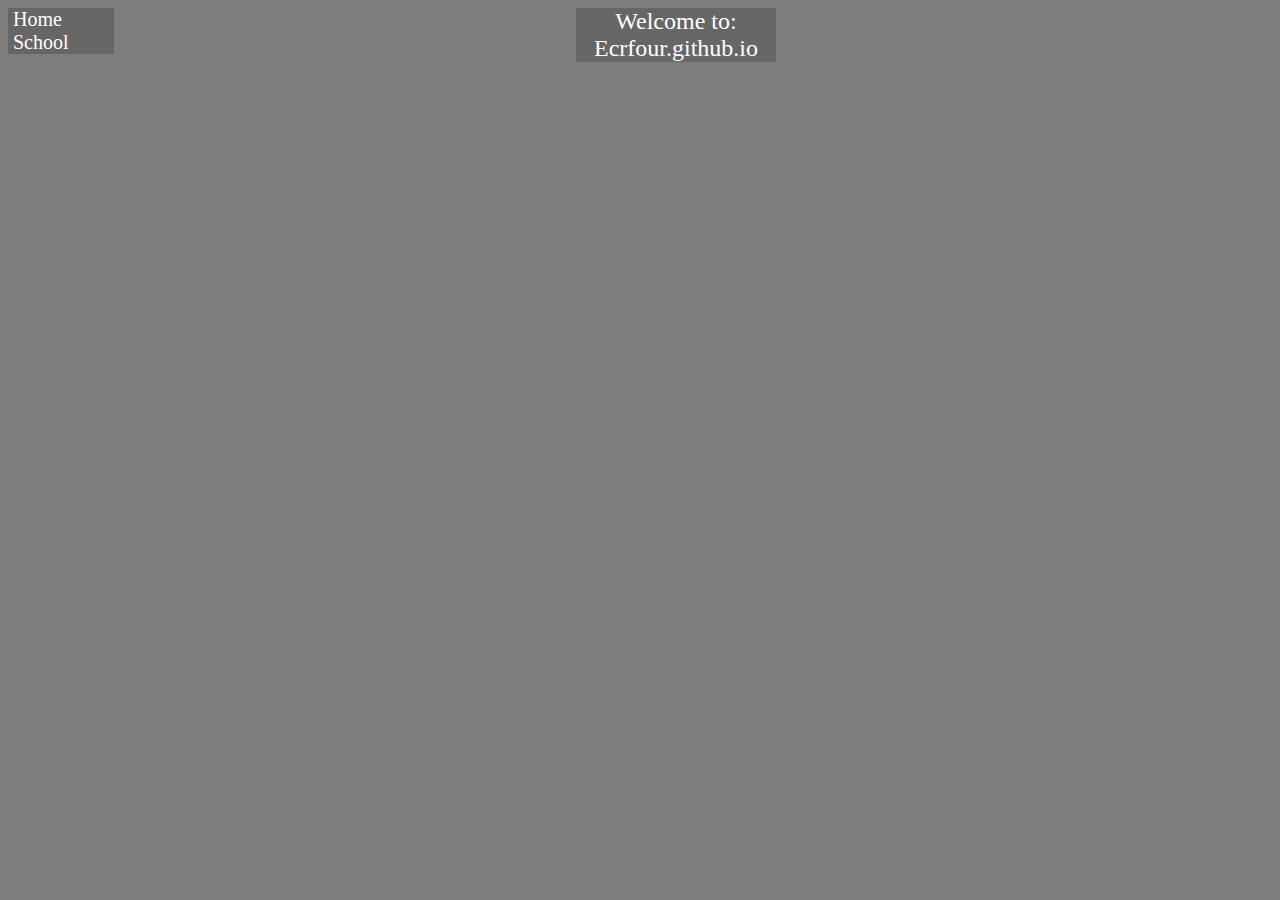
<file: index.html>
<!DOCTYPE html>
<html>
<style>
header {
  background-color: rgb(102, 102, 102);
  text-align: center;
  width: 200px;
  position: absolute;
  left: 45%;
}
headerText {
  color: rgb(255, 255, 255);
  font-size: 150%;
  text-align: center;
  align-self: center;
}
body {
  background-color: rgb(125, 125, 125);
  color: rgb(255, 255, 255);
}
listdiv {
  background-color: rgb(102, 102, 102);
  position: absolute;
  font-size: 125%;
}

a {
  color: rgb(255, 255, 255);
  text-decoration: none;
  padding: 5px;
  padding-right: 45px;
}
</style>
  <head>
    <meta name="google-site-verification" content="3PC59D5mgJcw95KtHHqq1FeHtVWbxTtQzXnKUqmyAKY" />
    <link rel="icon" href="favicon.ico">
  </head>
<title>Title Page</title>
<listdiv>
  <a href="index.html">Home</a><br>
  <a href="school.html">School</a>
 </listdiv>

<body>

  <header>
    <headertext>
      Welcome to:
      <br> Ecrfour.github.io
    </headertext>
  </header>
</body>
</html>
</file>
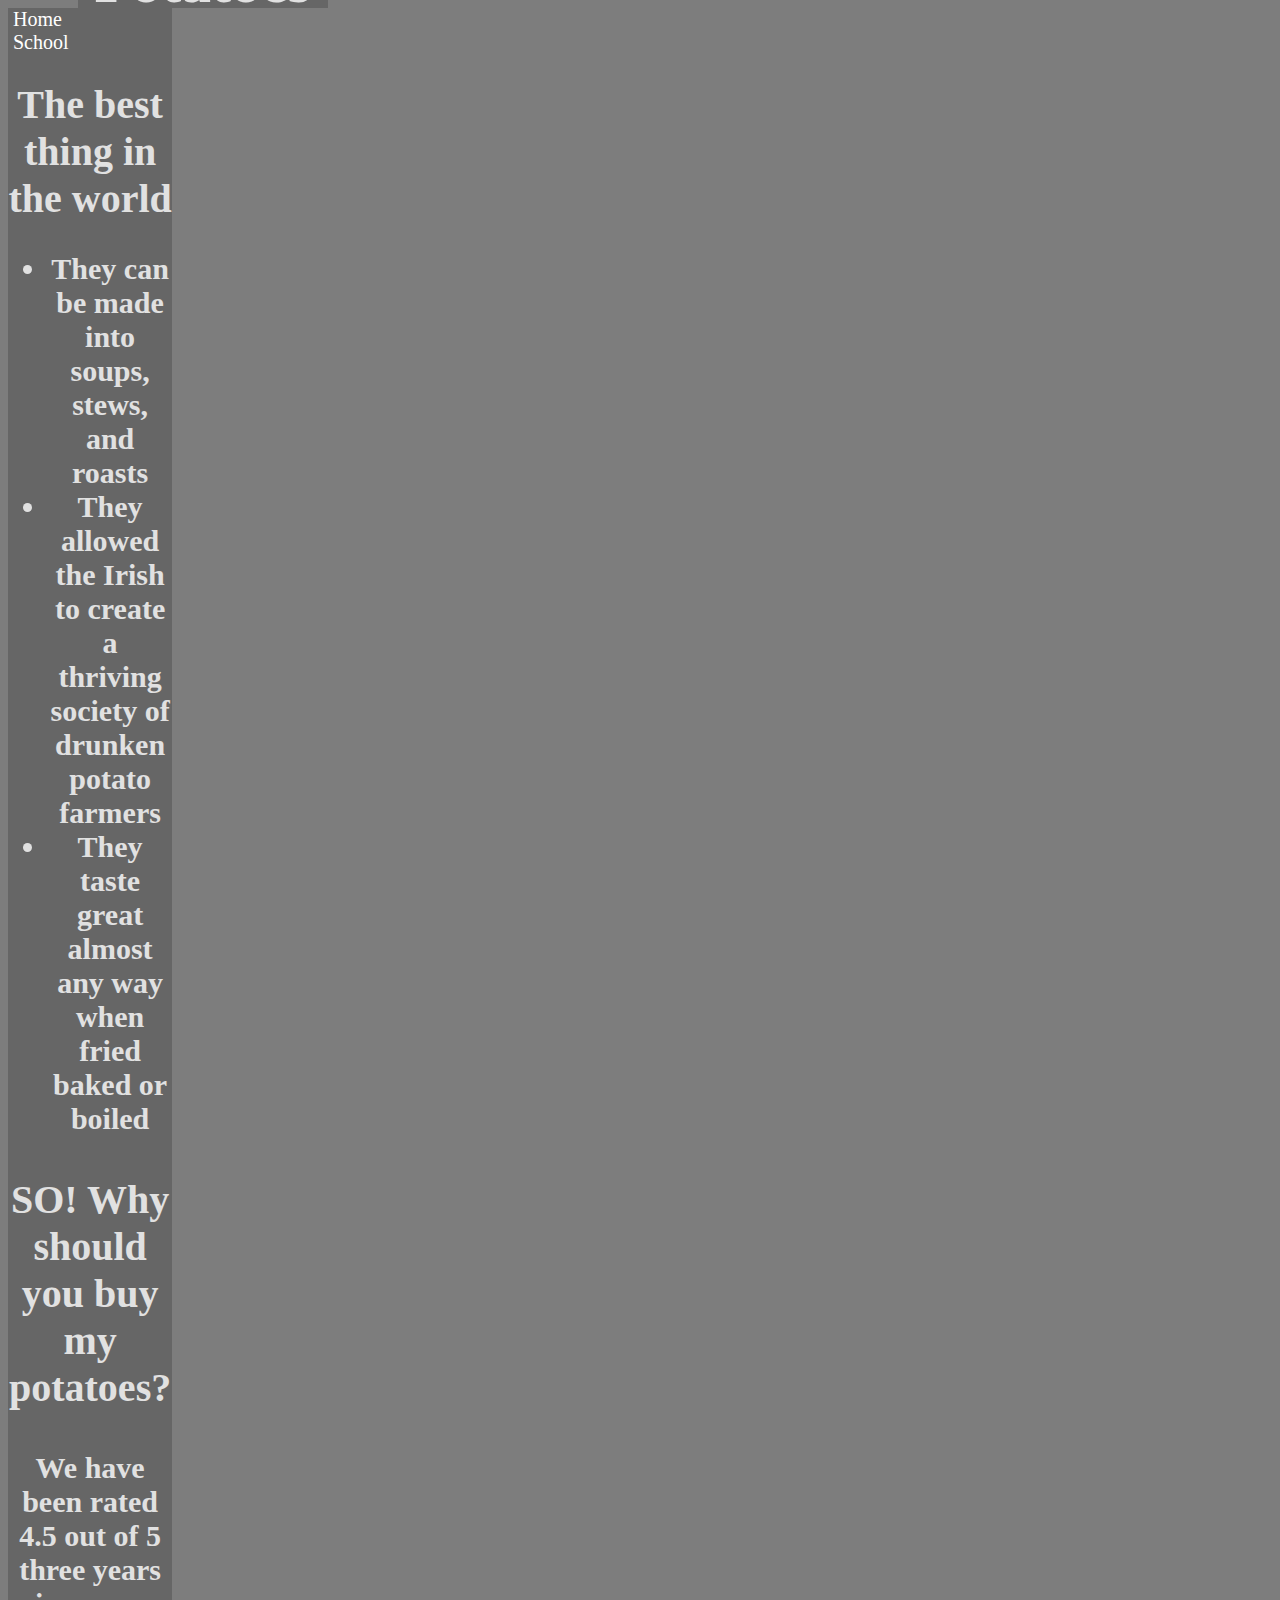
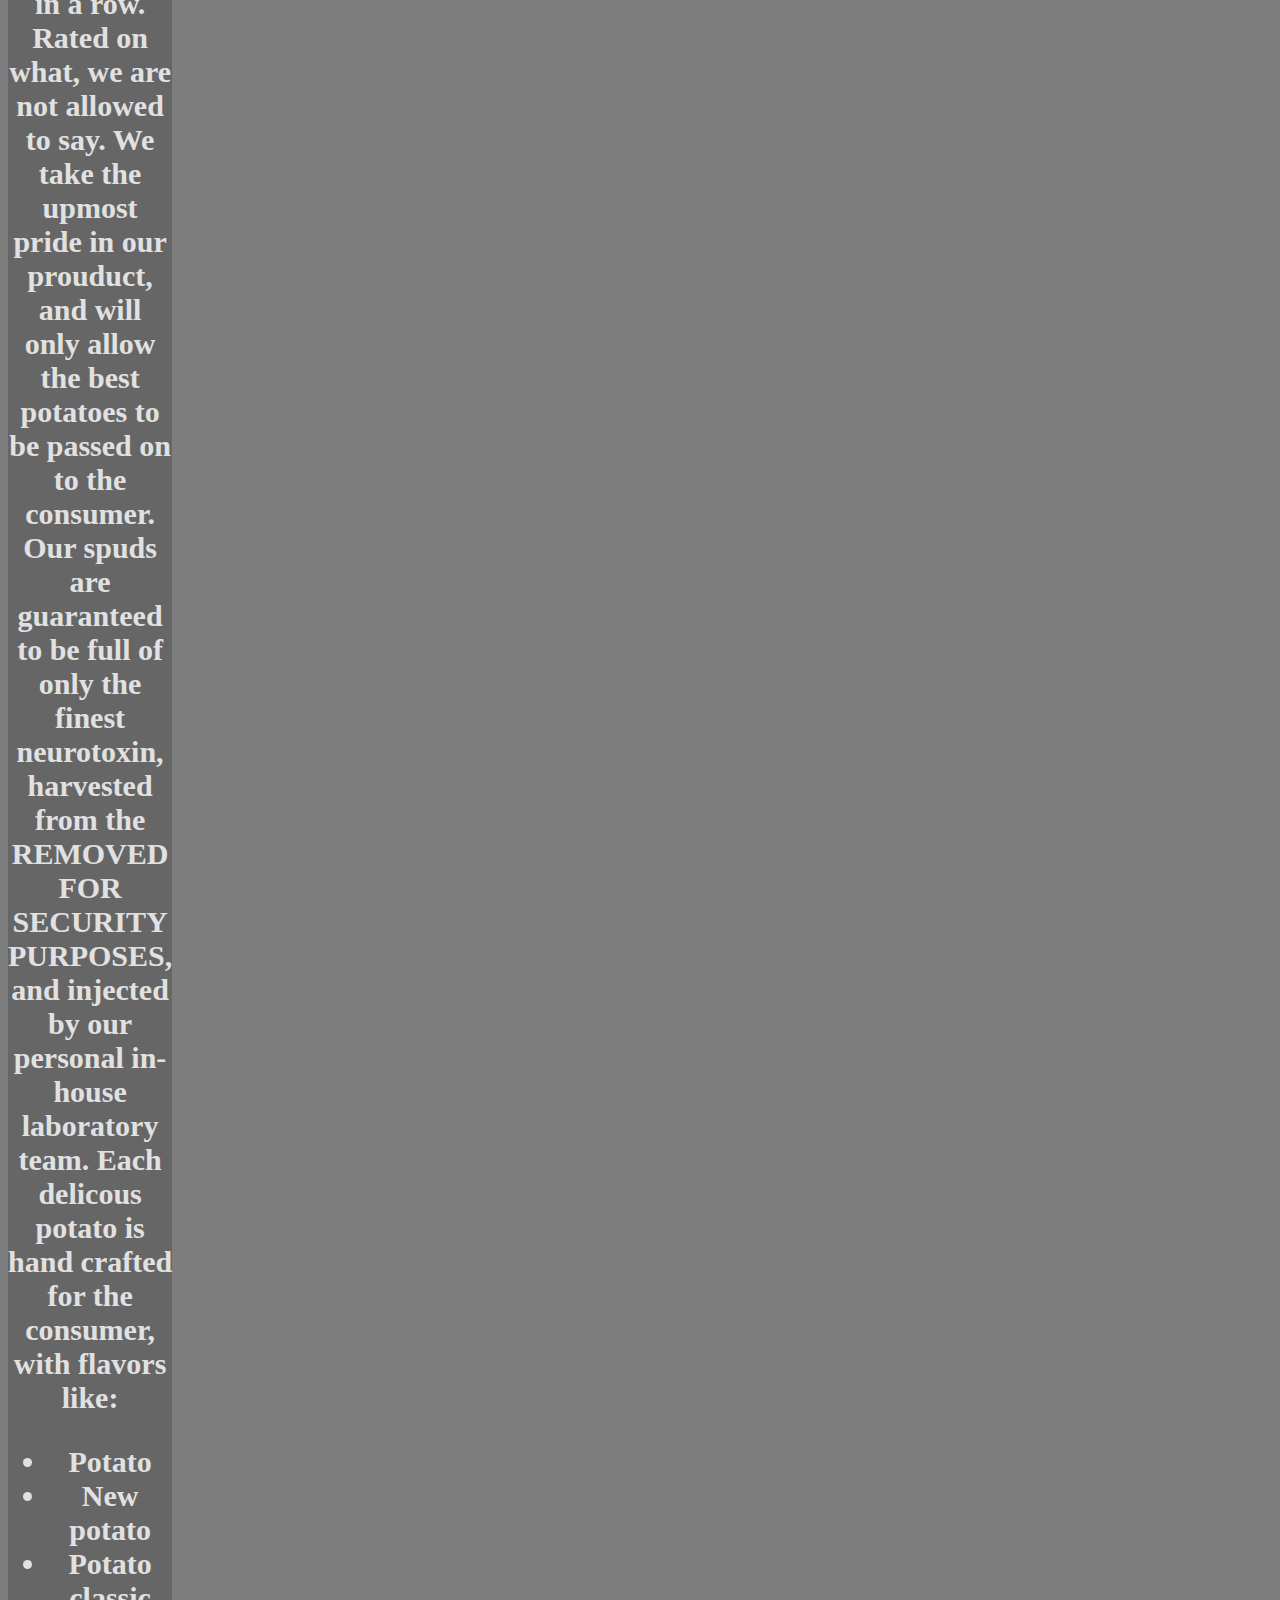
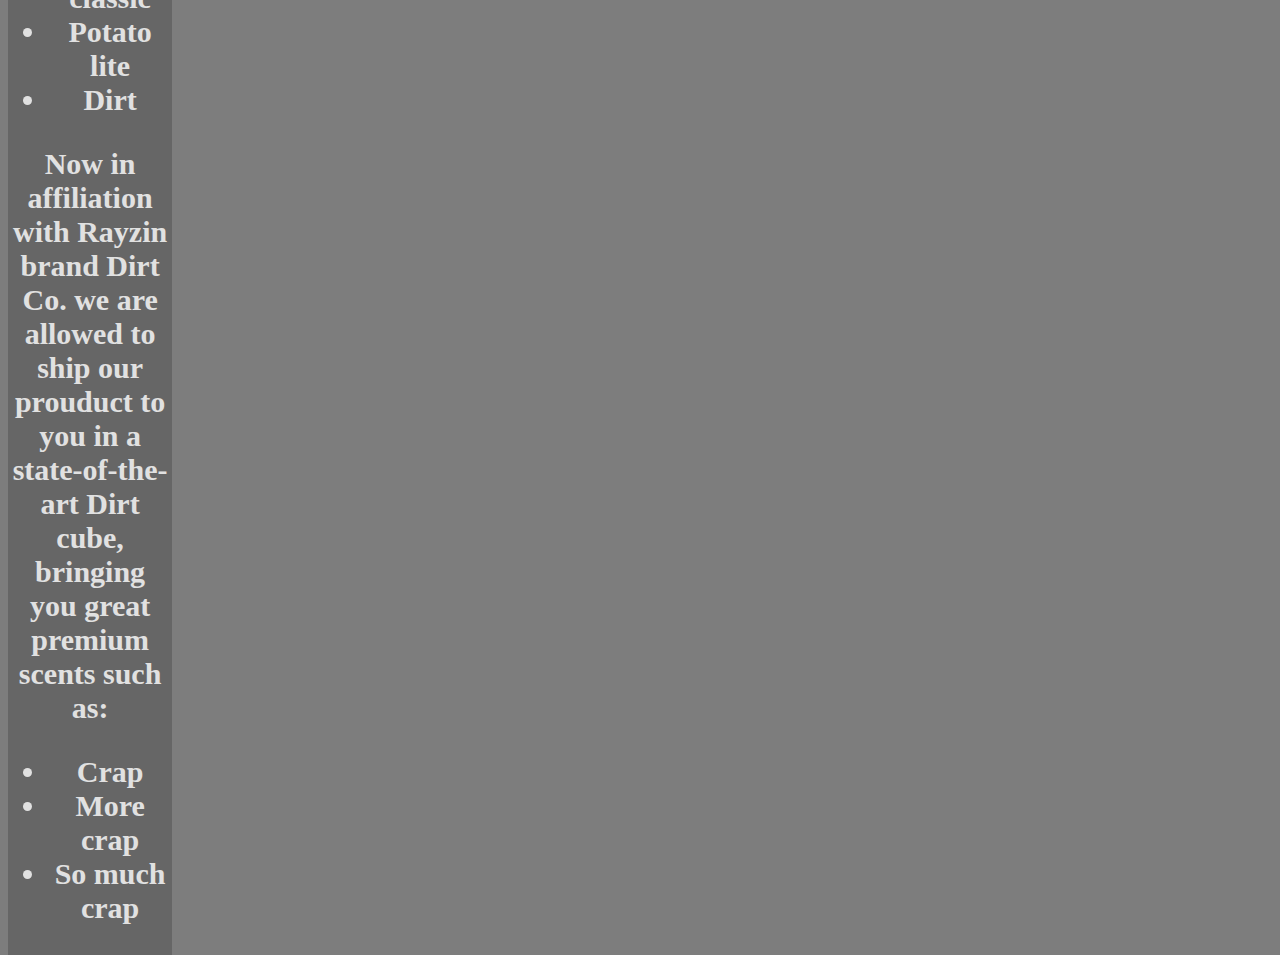
<file: potato.html>
<!DOCTYPE html>
<!--School project from sophomore year high school, removed because site has other uses-->
<html>
<style>
header {
  background-color: rgb(102, 102, 102);
  text-align: center;
  position: absolute;
  width: 250px;
  height: 100px;
  left: 42.5%;
  top: -100px;
}

headerText {
  color: rgb(255, 255, 255);
  font-size: 150%;
  text-align: center;
}

body {
  background-color: rgb(125, 125, 125);
  text-align: center;
  position: absolute;
  top: 125px;
}

h1 {
  color: rgb(225, 225, 225);
  font-size: 200%;
  text-align: center;
}

h2 {
  color: rgb(225, 225, 225);
  font-size: 150%;
  text-align: center;
}
listdiv {
  background-color: rgb(102, 102, 102);
  position: absolute;
  left: 0%;
  top: -125px;
  font-size: 125%;
  text-align: left;
}

a {
  color: rgb(255, 255, 255);
  text-decoration: none;
  padding: 5px;
  padding-right: 45px;
}
</style>
<head>
  <meta name="google-site-verification" content="3PC59D5mgJcw95KtHHqq1FeHtVWbxTtQzXnKUqmyAKY" />
  <link rel="icon" href="favicon.ico">
</head>
<title>Potatoes</title>
<listdiv><a href="index.html">Home</a><br>
	<a href="potato.html">School</a>
<header>
    <headerText>
      <h1>Potatoes</h1></headerText>
</header>

<body>
  <center>
    <p>
      <h1>The best thing in the world</h1>
      <h2>
      <ul>
		  <li>They can be made into soups, stews, and roasts</li>
		  <li>They allowed the Irish to create a thriving society of drunken potato farmers</li>
		  <li>They taste great almost any way when fried baked or boiled</li>
     </ul>
     </h2>
  <h1><p>
    SO! Why should you buy my potatoes?
  </p></h1>
  <h2><p>
  We have been rated 4.5 out of 5 three years in a row. Rated on what, we are not allowed to say. We take the upmost pride in our prouduct, and will only allow the best potatoes to be passed on to the consumer. Our spuds are guaranteed to be full of only the finest neurotoxin, harvested from the REMOVED FOR SECURITY PURPOSES, and injected by our personal in-house laboratory team. Each delicous potato is hand crafted for the consumer, with flavors like:
  </p>
  <ul>
  <li>Potato</li>
  <li>New potato</li>
  <li>Potato classic</li>
  <li>Potato lite</li>
  <li>Dirt</li>
  </ul>
  <p>
  Now in affiliation with Rayzin brand Dirt Co. we are allowed to ship our prouduct to you in a state-of-the-art Dirt cube, bringing you great premium scents such as:
  </p>
  <ul>
  <li>Crap</li>
  <li>More crap</li>
  <li>So much crap</li>
  </ul>
  </h2>
  </center>
</body>
</html>
</file>
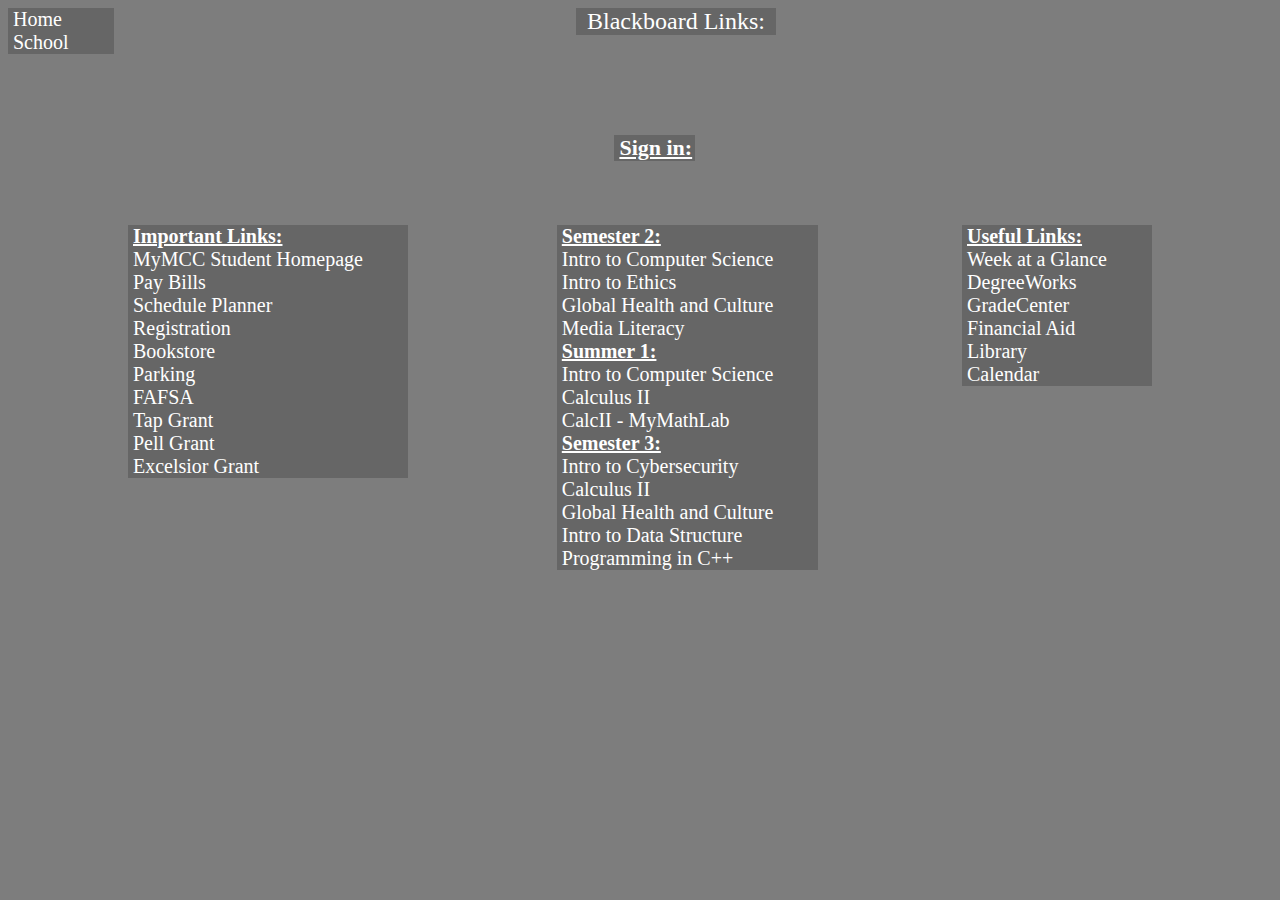
<file: school.html>
<!DOCTYPE html>
<html>
<style>
header {
  background-color: rgb(102, 102, 102);
  text-align: center;
  width: 200px;
  position: absolute;
  left: 45%;
}
headerText {
  color: rgb(255, 255, 255);
  font-size: 150%;
  text-align: center;
  align-self: center;
}
body {
  background-color: rgb(125, 125, 125);
  color: rgb(255, 255, 255);
}
listdiv {
  background-color: rgb(102, 102, 102);
  position: absolute;
  font-size: 125%;
}
signindiv {
  background-color: rgb(102, 102, 102);
  position: absolute;
  font-size: 125%;
  left: 48%;
  top: 15%;
}
linksdiv {
  background-color: rgb(102, 102, 102);
  position: absolute;
  font-size: 125%;
  left: 43.5%;
  top: 25%;
}
resrightdiv {
  background-color: rgb(102, 102, 102);
  position: absolute;
  font-size: 125%;
  right: 10%;
  top: 25%;
}
resleftdiv {
  background-color: rgb(102, 102, 102);
  position: absolute;
  font-size: 125%;
  left: 10%;
  top: 25%;
}
a, a:visited {
  color: rgb(255, 255, 255);
  text-decoration: none;
}
standardDiv {
  color: rgb(255, 255, 255);
  padding: 5px;
  padding-right: 45px;
}
subHeading {
  color: rgb(255, 255, 255);
  text-decoration: underline;
  text-allign: center;
  padding: 5px;
  padding-right: 45px;
}
signInText {
  color: rgb(255, 255, 255);
  text-decoration: underline;
  font-size: 110%;
  padding: 5px;
  padding-right: 3px;
}
</style>
  <head>
    <meta name="google-site-verification" content="3PC59D5mgJcw95KtHHqq1FeHtVWbxTtQzXnKUqmyAKY" />
    <link rel="icon" href="favicon.ico">
  </head>
<title>School Info</title>

<listdiv>
  <standardDiv><a href="index.html">Home</a></standardDiv><br>
  <standardDiv><a href="school.html">School</a></standardDiv>
</listdiv>

<body>

  <header>
    <headertext>
      Blackboard Links:
    </headertext>
  </header>

<signindiv>
  <signInText><a href="https://my.monroecc.edu/" target="_blank"><b>Sign in:</b></a></signInText>
</signindiv>

<!-- Links to Classes -->
<linksdiv>
  <b><subHeading>Semester 2:</subHeading></b><br>
  <standardDiv><a href="https://mcc.open.suny.edu/webapps/blackboard/execute/launcher?type=Course&id=_43767_1&url=" target="_blank">Intro to Computer Science</a></standardDiv><br>
  <standardDiv><a href="https://mcc.open.suny.edu/webapps/blackboard/execute/launcher?type=Course&id=_44137_1&url=" target="_blank">Intro to Ethics</a></standardDiv><br>
  <standardDiv><a href="https://mcc.open.suny.edu/webapps/blackboard/content/listContent.jsp?course_id=_45193_1&content_id=_2682131_1&mode=reset" target="_blank">Global Health and Culture</a></standardDiv><br>
  <standardDiv><a href="https://mcc.open.suny.edu/webapps/blackboard/execute/launcher?type=Course&id=_43700_1&url=" target="_blank">Media Literacy</a></standardDiv><br>
  <b><subHeading>Summer 1:</subHeading></b><br>
  <standardDiv><a href="https://mcc.open.suny.edu/webapps/blackboard/execute/launcher?type=Course&id=_48802_1&url=" target="_blank">Intro to Computer Science</a></standardDiv><br>
  <standardDiv><a href="https://mcc.open.suny.edu/webapps/blackboard/execute/launcher?type=Course&id=_48803_1&url=" target="_blank">Calculus II</a></standardDiv><br>
  <standardDiv><a href="http://openvellum.ecollege.com/course.html?courseId=16025324&HepID=875bb634d0413022e1d05fb9fb91aa66" target="_blank">CalcII - MyMathLab</a></standardDiv><br>
  <b><subHeading>Semester 3:</subHeading></b><br>
  <standardDiv><a href="https://mcc.open.suny.edu/webapps/blackboard/execute/launcher?type=Course&id=_52399_1&url=" target="_blank">Intro to Cybersecurity</a></standardDiv><br>
  <standardDiv><a href="https://mcc.open.suny.edu/webapps/blackboard/execute/launcher?type=Course&id=_50292_1&url=" target="_blank">Calculus II</a></standardDiv><br>
  <standardDiv><a href="https://mcc.open.suny.edu/webapps/blackboard/content/listContent.jsp?course_id=_45193_1&content_id=_2682131_1&mode=reset" target="_blank">Global Health and Culture</a></standardDiv><br>
  <standardDiv><a href="https://mcc.open.suny.edu/webapps/blackboard/execute/launcher?type=Course&id=_51617_1&url=" target="_blank">Intro to Data Structure</a></standardDiv><br>
  <standardDiv><a href="https://mcc.open.suny.edu/webapps/blackboard/execute/launcher?type=Course&id=_50517_1&url=" target="_blank">Programming in C++</a></standardDiv>
</linksdiv>

<resleftdiv>
  <b><subHeading>Important Links:</subHeading></b><br>
  <standardDiv><a href="https://mcc.open.suny.edu/webapps/portal/execute/tabs/tabAction?tab_tab_group_id=_117_1" target="_blank">MyMCC Student Homepage</a></standardDiv><br>
  <standardDiv><a href="https://bannerp.monroecc.edu/pls/bpr1/bwskoacc.P_ViewAcctTerm" target="_blank">Pay Bills</a></standardDiv><br>
  <standardDiv><a href="https://monroecc.collegescheduler.com/entry" target="_blank">Schedule Planner</a></standardDiv><br>
  <standardDiv><a href="https://bannerp.monroecc.edu/pls/bpr1/bwskflib_MCC.py_AddDrop" target="_blank">Registration</a></standardDiv><br>
  <standardDiv><a href="https://monroecc.verbacompare.com/" target="_blank" target="_blank">Bookstore</a></standardDiv><br>
  <standardDiv><a href="https://monroecc.aimsparking.com/" target="_blank">Parking</a></standardDiv><br>
  <standardDiv><a href="https://studentaid.gov/h/apply-for-aid/fafsa" target="_blank">FAFSA</a></standardDiv><br>
  <standardDiv><a href="https://www.hesc.ny.gov/pay-for-college/apply-for-financial-aid/nys-tap.html" target="_blank">Tap Grant</a></standardDiv><br>
  <standardDiv><a href="https://www2.ed.gov/programs/fpg/index.html" target="_blank">Pell Grant</a></standardDiv><br>
  <standardDiv><a href="https://www.hesc.ny.gov/pay-for-college/financial-aid/types-of-financial-aid/nys-grants-scholarships-awards/the-excelsior-scholarship.html" target="_blank">Excelsior Grant</a></standardDiv><br>  
</resleftdiv>

<resrightdiv>
  <b><subHeading>Useful Links:</subHeading></b><br>
  <standardDiv><a href="https://bannerp.monroecc.edu/pls/bpr1/bwskfshd.P_CrseSchd" target="_blank">Week at a Glance</a></standardDiv><br>
  <standardDiv><a href="https://mon.degreeworks.suny.edu/monDashboardServlet/dashboard" target="_blank">DegreeWorks</a></standardDiv><br>
  <standardDiv><a href="https://bannerp.monroecc.edu/pls/bpr1/bwskotrn.P_ViewTran#crses_progress" target="_blank">GradeCenter</a></standardDiv><br>
  <standardDiv><a href="https://www.monroecc.edu/tuition-aid/tuition-fees/" target="_blank">Financial Aid</a></standardDiv><br>
  <standardDiv><a href="https://mcc.open.suny.edu/webapps/portal/execute/tabs/tabAction?tab_tab_group_id=_149_1" target="_blank">Library</a></standardDiv><br>
  <standardDiv><a href="https://mcc.open.suny.edu/webapps/bb-social-learning-BBLEARN/execute/mybb?cmd=display&toolId=calendar-mybb_____calendar-tool" target="_blank">Calendar</a></standardDiv><br>
</resrightdiv>

</body>
</html>
</file>
